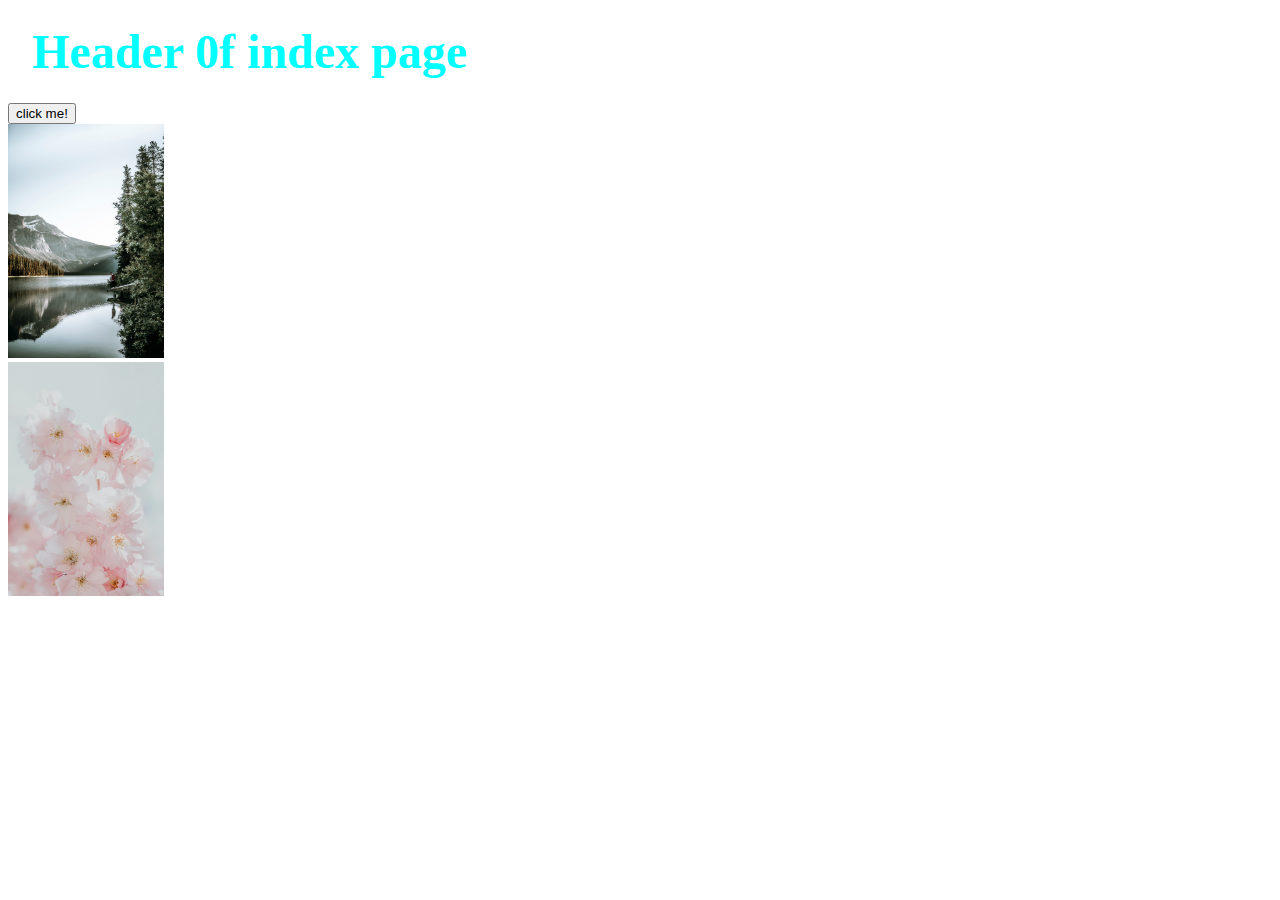
<file: Main/block-BNaaad/index.html>
<!DOCTYPE html>
<html lang="en">
<head>
    <meta charset="UTF-8">
    <meta http-equiv="X-UA-Compatible" content="IE=edge">
    <meta name="viewport" content="width=device-width, initial-scale=1.0">
    <link rel="stylesheet" href="./assets/stylesheets/index.css">
    <title>index-page</title>
</head>
<body>
    <header>Header 0f index page</header>
    <button>click me!</button>
    <div>
        <img src="./assets/images/pic-01.jpg" alt="">
        <img src="./assets/images/pic-03.jpg" alt="">
    </div>
    <script src="./assets/js/index.js" ></script>
</body>
</html>
</file>
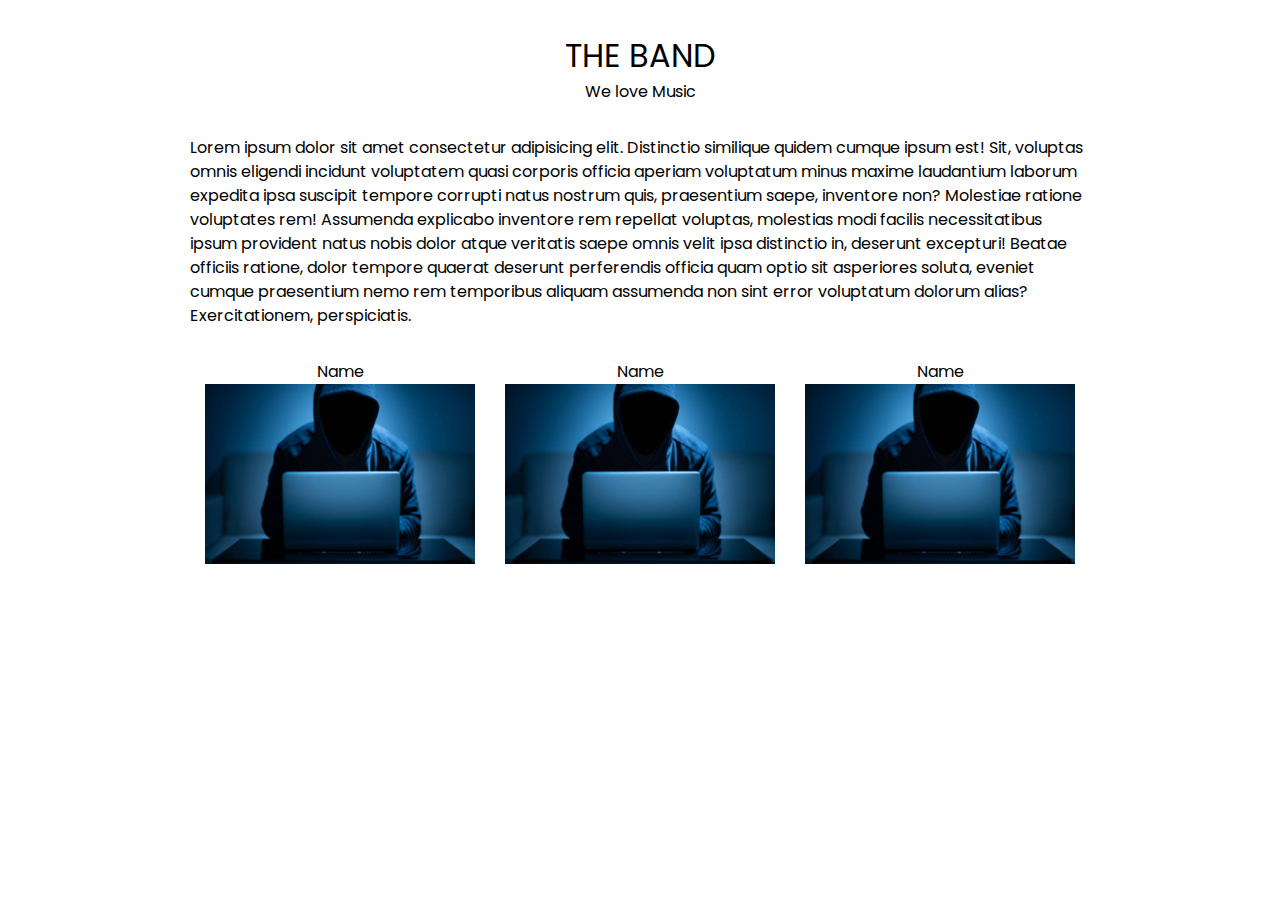
<file: Main/block-bnaaep/index.html>
<!DOCTYPE html>
<html lang="en">
  <head>
    <meta charset="UTF-8" />
    <meta http-equiv="X-UA-Compatible" content="IE=edge" />
    <meta name="viewport" content="width=device-width, initial-scale=1.0" />
    <link rel="stylesheet" href="./assets/stylesheet/style.css" />
    <link rel="preconnect" href="https://fonts.googleapis.com" />
    <link rel="preconnect" href="https://fonts.gstatic.com" crossorigin />
    <link
      href="https://fonts.googleapis.com/css2?family=Poppins:wght@200;300;400;500&display=swap"
      rel="stylesheet"
    />
    <title>The Band</title>
  </head>
  <body>
    <header class="header">
      <h1>THE BAND</h1>
      <p>We love Music</p>
    </header>
    <main>
      <setion class="container">
        <article>
          <p>
            Lorem ipsum dolor sit amet consectetur adipisicing elit. Distinctio
            similique quidem cumque ipsum est! Sit, voluptas omnis eligendi
            incidunt voluptatem quasi corporis officia aperiam voluptatum minus
            maxime laudantium laborum expedita ipsa suscipit tempore corrupti
            natus nostrum quis, praesentium saepe, inventore non? Molestiae
            ratione voluptates rem! Assumenda explicabo inventore rem repellat
            voluptas, molestias modi facilis necessitatibus ipsum provident
            natus nobis dolor atque veritatis saepe omnis velit ipsa distinctio
            in, deserunt excepturi! Beatae officiis ratione, dolor tempore
            quaerat deserunt perferendis officia quam optio sit asperiores
            soluta, eveniet cumque praesentium nemo rem temporibus aliquam
            assumenda non sint error voluptatum dolorum alias? Exercitationem,
            perspiciatis.
          </p>
          <div class="img-container">
            <div>
              <span>Name</span>
              <img src="./assets/hacker.jpg" alt="Guitar" />
            </div>
            <div>
              <span>Name</span>
              <img src="./assets/hacker.jpg" alt="" />
            </div>
            <div>
              <span>Name</span>
              <img src="./assets/hacker.jpg" alt="" />
            </div>
          </div>
        </article>
      </setion>
    </main>
  </body>
</html>
</file>
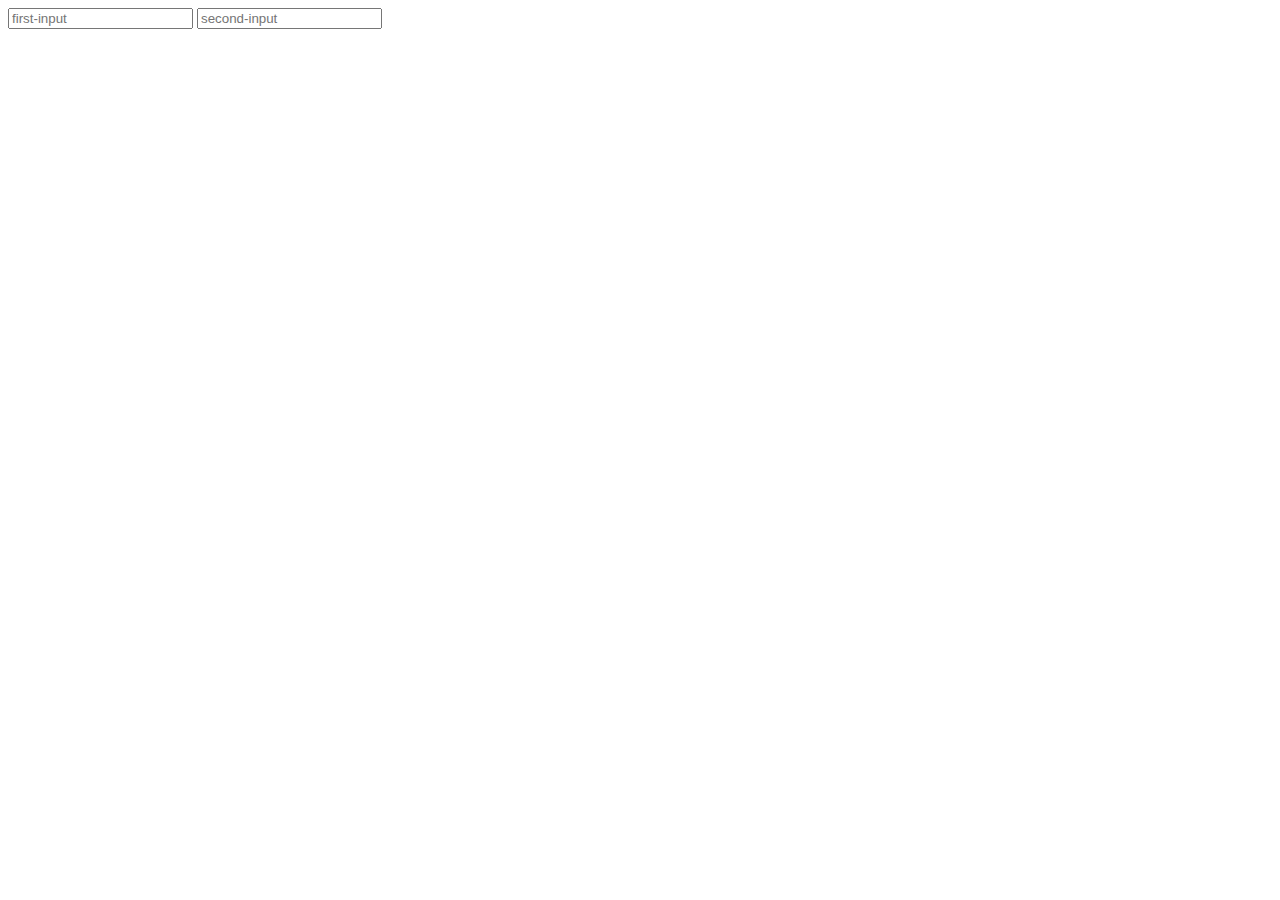
<file: Main/block-BNaaad/input.html>
<!DOCTYPE html>
<html lang="en">
<head>
    <meta charset="UTF-8">
    <meta http-equiv="X-UA-Compatible" content="IE=edge">
    <meta name="viewport" content="width=device-width, initial-scale=1.0">
    <title>Document</title>
</head>
<body>
    <input type="email" name="first" id="first"  placeholder="first-input">
    <input type="password" name="second" id="second"  placeholder="second-input">
</body>
</html>
</file>
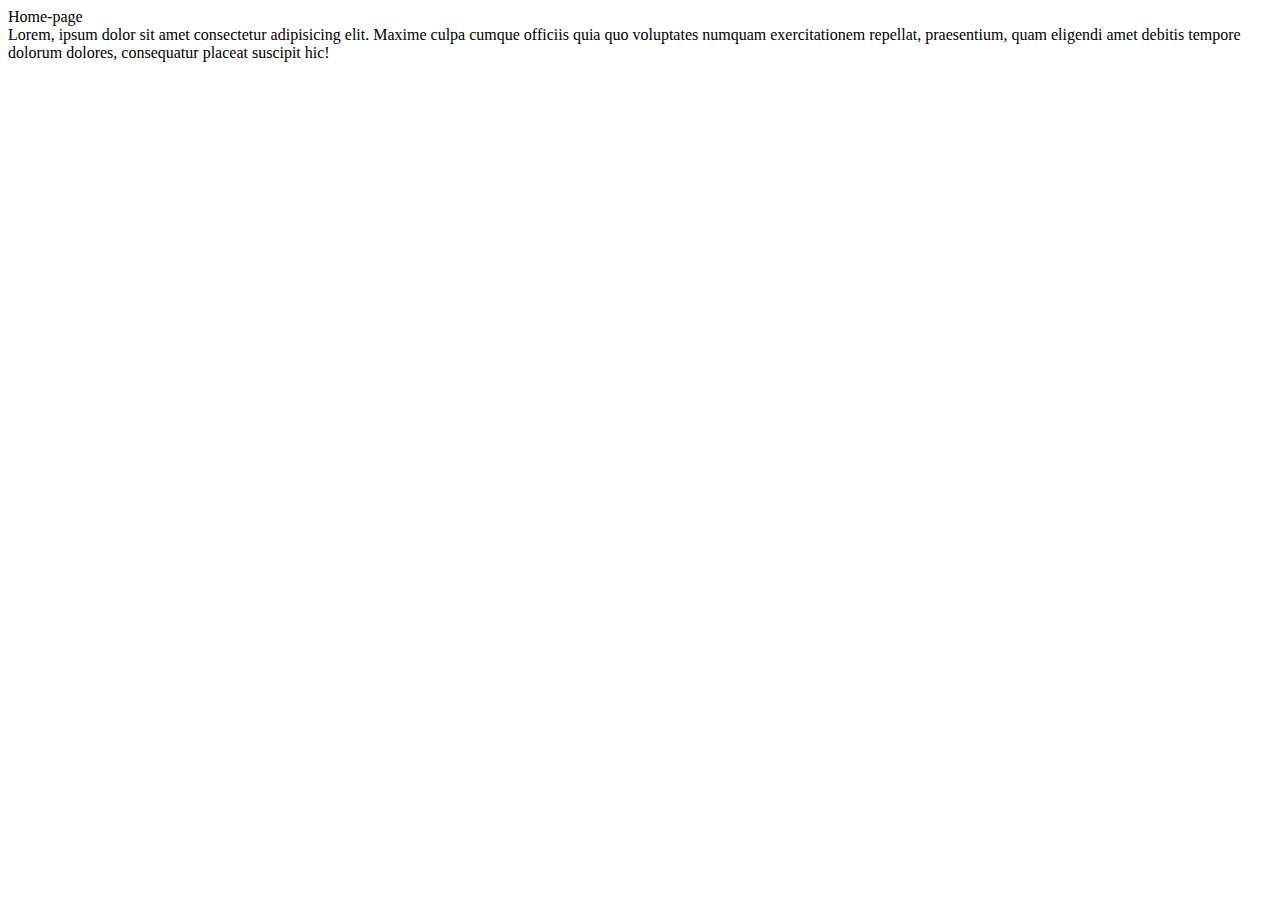
<file: Main/block-BNaaad/node.html>
<!DOCTYPE html>
<html lang="en">
<head>
    <meta charset="UTF-8">
    <meta http-equiv="X-UA-Compatible" content="IE=edge">
    <meta name="viewport" content="width=device-width, initial-scale=1.0">
    <title>Document</title>
</head>
<body>
    <header>Home-page</header>
    <main>
        Lorem, ipsum dolor sit amet consectetur adipisicing elit. Maxime culpa cumque officiis quia quo voluptates numquam exercitationem repellat, praesentium, quam eligendi amet debitis tempore dolorum dolores, consequatur placeat suscipit hic!
    </main>
</body>
</html>
</file>
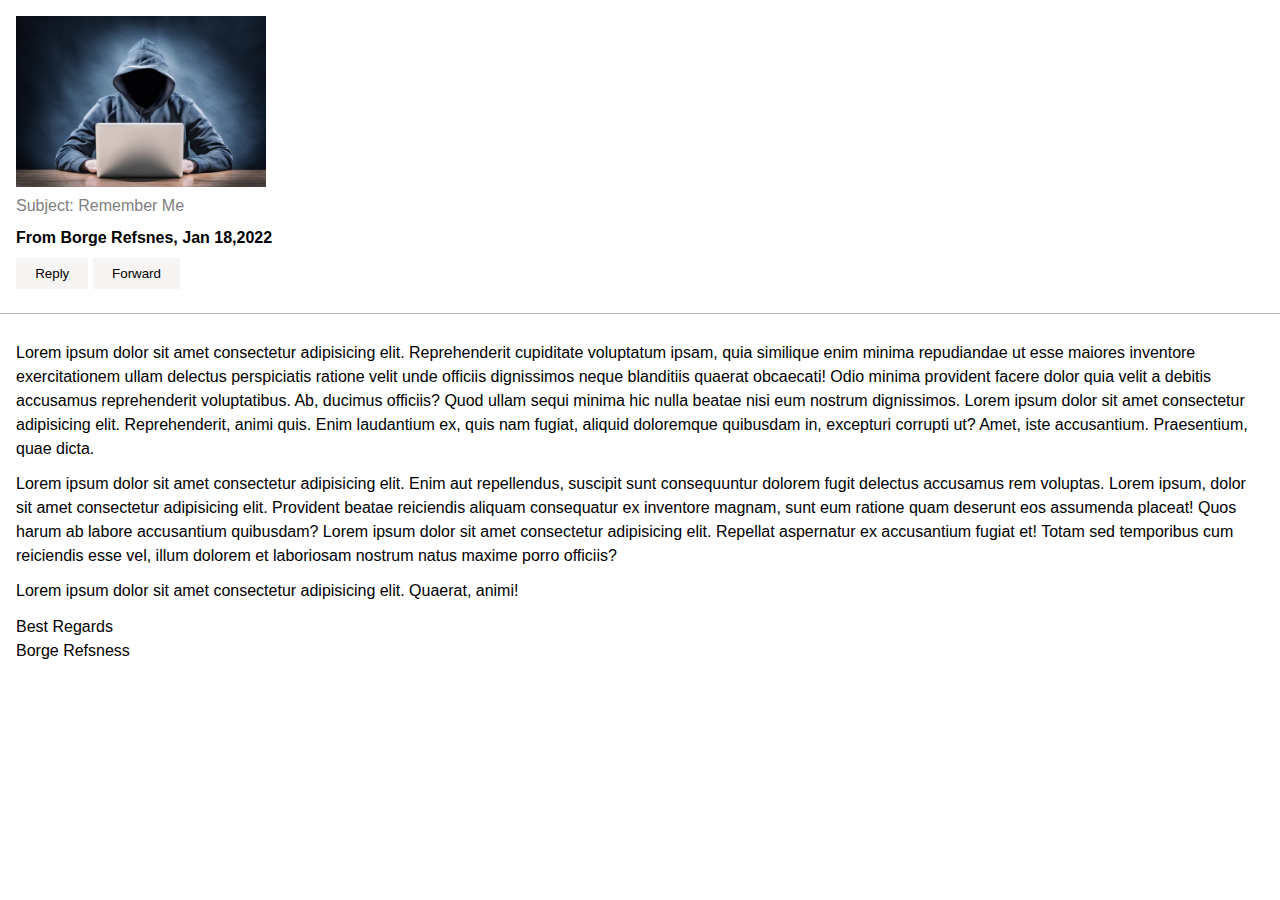
<file: Main/block-bnaaep/about.html>
<!DOCTYPE html>
<html lang="en">
  <head>
    <meta charset="UTF-8" />
    <meta http-equiv="X-UA-Compatible" content="IE=edge" />
    <meta name="viewport" content="width=device-width, initial-scale=1.0" />
    <link rel="stylesheet" href="./assets/stylesheet/style.css" />
    <link
      rel="stylesheet"
      href="https://use.fontawesome.com/releases/v5.15.4/css/all.css"
      integrity="sha384-DyZ88mC6Up2uqS4h/KRgHuoeGwBcD4Ng9SiP4dIRy0EXTlnuz47vAwmeGwVChigm"
      crossorigin="anonymous"
    />
    <title>About</title>
  </head>
  <body>
    <header class="profile">
      <img src="./assets/hey2.jpg" alt="img" />
      <p>Subject: Remember Me</p>
      <span><i class="far fa-clock"></i> From Borge Refsnes, Jan 18,2022</span>
      <div class="btn">
        <button>Reply <i class="fas fa-reply"></i></button>
        <button>Forward <i class="fas fa-arrow-right"></i></button>
      </div>
    </header>
    <main>
      <article class="info">
        <p>
          Lorem ipsum dolor sit amet consectetur adipisicing elit. Reprehenderit
          cupiditate voluptatum ipsam, quia similique enim minima repudiandae ut
          esse maiores inventore exercitationem ullam delectus perspiciatis
          ratione velit unde officiis dignissimos neque blanditiis quaerat
          obcaecati! Odio minima provident facere dolor quia velit a debitis
          accusamus reprehenderit voluptatibus. Ab, ducimus officiis? Quod ullam
          sequi minima hic nulla beatae nisi eum nostrum dignissimos. Lorem
          ipsum dolor sit amet consectetur adipisicing elit. Reprehenderit,
          animi quis. Enim laudantium ex, quis nam fugiat, aliquid doloremque
          quibusdam in, excepturi corrupti ut? Amet, iste accusantium.
          Praesentium, quae dicta.
        </p>
        <p>
          Lorem ipsum dolor sit amet consectetur adipisicing elit. Enim aut
          repellendus, suscipit sunt consequuntur dolorem fugit delectus
          accusamus rem voluptas. Lorem ipsum, dolor sit amet consectetur
          adipisicing elit. Provident beatae reiciendis aliquam consequatur ex
          inventore magnam, sunt eum ratione quam deserunt eos assumenda
          placeat! Quos harum ab labore accusantium quibusdam? Lorem ipsum dolor
          sit amet consectetur adipisicing elit. Repellat aspernatur ex
          accusantium fugiat et! Totam sed temporibus cum reiciendis esse vel,
          illum dolorem et laboriosam nostrum natus maxime porro officiis?
        </p>
        <p>
          Lorem ipsum dolor sit amet consectetur adipisicing elit. Quaerat,
          animi!
        </p>
        <p>Best Regards <br />Borge Refsness</p>
      </article>
    </main>
  </body>
</html>
</file>
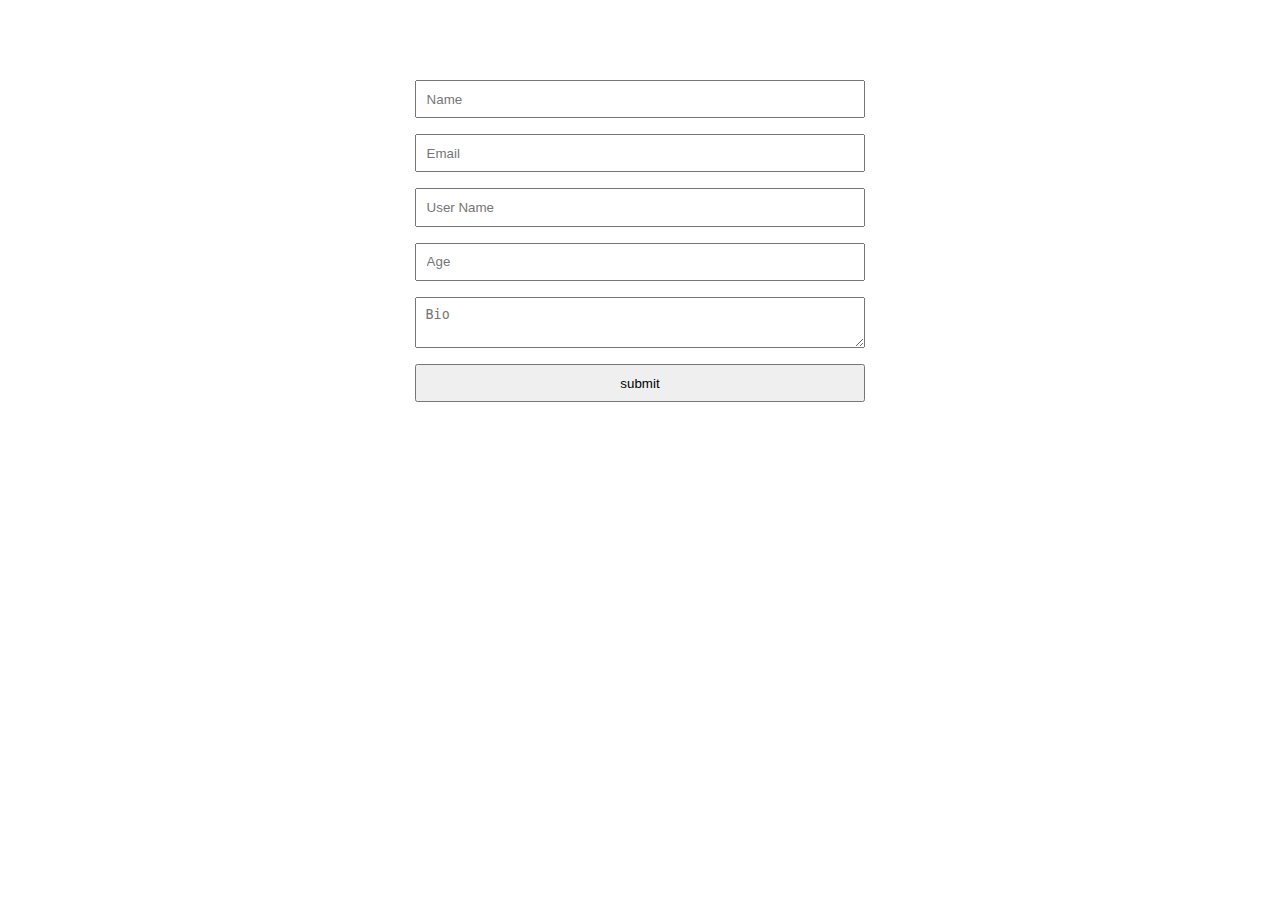
<file: Main/block-bnaaep/form.html>
<!DOCTYPE html>
<html lang="en">
  <head>
    <meta charset="UTF-8" />
    <meta http-equiv="X-UA-Compatible" content="IE=edge" />
    <meta name="viewport" content="width=device-width, initial-scale=1.0" />
    <link rel="stylesheet" href="./assets/stylesheet/style.css" />
    <title>contact</title>
  </head>
  <body>
    <form action="/form" method="POST">
      <input type="text" name="name" placeholder="Name" />
      <input type="email" name="email" placeholder="Email" />
      <input type="text" name="username" placeholder="User Name" />
      <input type="number" name="age" placeholder="Age" />
      <textarea name="bio" placeholder="Bio"></textarea>
      <input type="submit" value="submit" />
    </form>
  </body>
</html>
</file>
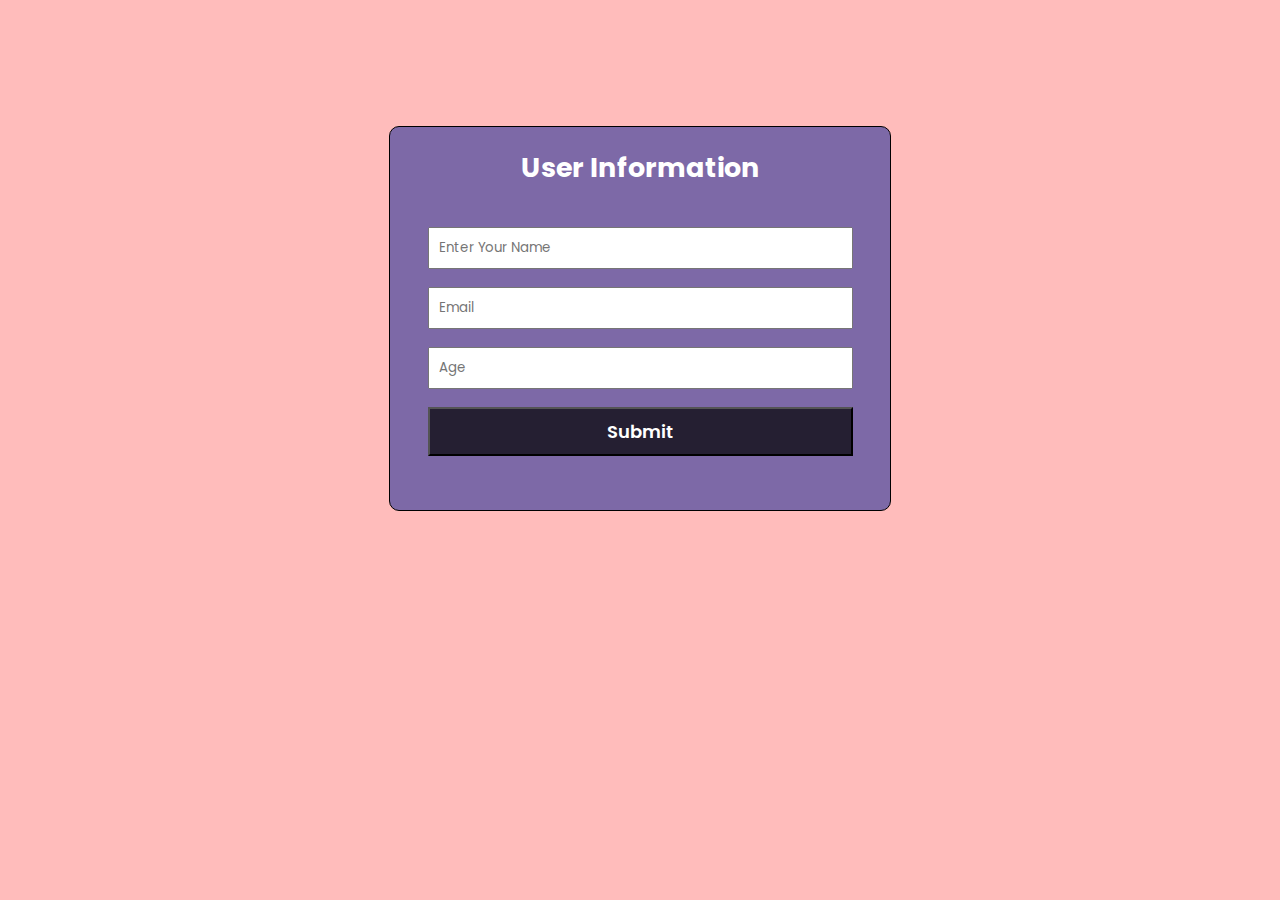
<file: Main/block-BNaaad/projects/form-work/form.html>
<!DOCTYPE html>
<html lang="en">
  <head>
    <meta charset="UTF-8" />
    <meta http-equiv="X-UA-Compatible" content="IE=edge" />
    <meta name="viewport" content="width=device-width, initial-scale=1.0" />
    <link rel="preconnect" href="https://fonts.googleapis.com" />
    <link rel="preconnect" href="https://fonts.gstatic.com" crossorigin />
    <link
      href="https://fonts.googleapis.com/css2?family=Poppins:wght@200;300;400;500;600&display=swap"
      rel="stylesheet"
    />
    <link rel="stylesheet" href="./stylesheet/style.css" />
    <title>User Info Form</title>
  </head>
  <body>
    <section class="form-container">
      <h3>User Information</h3>
      <form action="/form" method="POST">
        <input type="text" name="name" placeholder="Enter Your Name" />
        <input type="email" placeholder="Email" name="email" />
        <input type="text" name="age" placeholder="Age" />
        <input type="submit" value="Submit" class="submit" />
      </form>
    </section>
  </body>
</html>
</file>
<file: Main/block-BNaaad/assets/stylesheets/index.css>
header {
    color: aqua;
    font-size: 48px;
    margin: 24px;
    font-weight: 550;
}
div {
    height: 156px;
    width: 156px;
}
img {
    object-fit: cover;
    width: 100%;
}
</file>
<file: Main/block-bnaaep/assets/stylesheet/style.css>
/* http://meyerweb.com/eric/tools/css/reset/ 
   v2.0 | 20110126
   License: none (public domain)
*/
html,
body,
div,
span,
applet,
object,
iframe,
h1,
h2,
h3,
h4,
h5,
h6,
p,
blockquote,
pre,
a,
abbr,
acronym,
address,
big,
cite,
code,
del,
dfn,
em,
img,
ins,
kbd,
q,
s,
samp,
small,
strike,
strong,
sub,
sup,
tt,
var,
b,
u,
i,
center,
dl,
dt,
dd,
ol,
ul,
li,
fieldset,
form,
label,
legend,
table,
caption,
tbody,
tfoot,
thead,
tr,
th,
td,
article,
aside,
canvas,
details,
embed,
figure,
figcaption,
footer,
header,
hgroup,
menu,
nav,
output,
ruby,
section,
summary,
time,
mark,
audio,
video {
  margin: 0;
  padding: 0;
  border: 0;
  font-size: 100%;
  font: inherit;
  vertical-align: baseline;
}

/* HTML5 display-role reset for older browsers */
article,
aside,
details,
figcaption,
figure,
footer,
header,
hgroup,
menu,
nav,
section {
  display: block;
}

body {
  line-height: 1;
}

ol,
ul {
  list-style: none;
}

blockquote,
q {
  quotes: none;
}

blockquote:before,
blockquote:after,
q:before,
q:after {
  content: "";
  content: none;
}

table {
  border-collapse: collapse;
  border-spacing: 0;
}

/* GENERAL STYLE */

body {
  line-height: 1.5;
  font-family: "Poppins", sans-serif;
}

.container {
  max-width: 900px;
  width: 100%;
  margin: 0 auto;
  padding: 0 2rem;
}
.header {
  text-align: center;
}
.header p {
  margin-bottom: 2rem;
}
main {
  display: flex;
  justify-content: center;
}
section {
  width: 70%;
}
h1 {
  text-align: center;
  font-size: 2rem;
  margin-top: 2rem;
}

.img-container {
  display: flex;
  margin-top: 2rem;
}
.img-container img {
  width: 270px;
}
.img-container div {
  text-align: center;
}

/* ABOUT */
.profile {
  padding: 1rem;
  border-bottom: 1px solid rgb(184, 181, 181);
}
.profile img {
  width: 250px;
}
.profile p {
  color: grey;
  margin-bottom: 0.5rem;
}
.profile span {
  font-weight: 600;
  margin-top: 1rem;
}
.info {
  padding: 1rem;
}
.info p {
  margin-top: 0.7rem;
}
.btn {
  margin: 0.5rem 0;
}
button {
  border: none;
  background-color: rgb(247, 244, 244);
  padding: 0.5rem 1.2rem;
}

/* FORM */
form {
  max-width: 450px;
  width: 100%;
  margin: 5rem auto;
  display: flex;
  flex-direction: column;
}
input {
  padding: 0.6rem;
  margin-bottom: 1rem;
}
textarea {
  padding: 0.6rem;
  margin-bottom: 1rem;
}
</file>
<file: Main/block-BNaaad/projects/form-work/stylesheet/style.css>
/* http://meyerweb.com/eric/tools/css/reset/ 
   v2.0 | 20110126
   License: none (public domain)
*/

html,
body,
div,
span,
applet,
object,
iframe,
h1,
h2,
h3,
h4,
h5,
h6,
p,
blockquote,
pre,
a,
abbr,
acronym,
address,
big,
cite,
code,
del,
dfn,
em,
img,
ins,
kbd,
q,
s,
samp,
small,
strike,
strong,
sub,
sup,
tt,
var,
b,
u,
i,
center,
dl,
dt,
dd,
ol,
ul,
li,
fieldset,
form,
label,
legend,
table,
caption,
tbody,
tfoot,
thead,
tr,
th,
td,
article,
aside,
canvas,
details,
embed,
figure,
figcaption,
footer,
header,
hgroup,
menu,
nav,
output,
ruby,
section,
summary,
time,
mark,
audio,
video {
  margin: 0;
  padding: 0;
  border: 0;
  font-size: 100%;
  font: inherit;
  vertical-align: baseline;
}
/* HTML5 display-role reset for older browsers */
article,
aside,
details,
figcaption,
figure,
footer,
header,
hgroup,
menu,
nav,
section {
  display: block;
}
body {
  line-height: 1;
}
ol,
ul {
  list-style: none;
}
blockquote,
q {
  quotes: none;
}
blockquote:before,
blockquote:after,
q:before,
q:after {
  content: "";
  content: none;
}
table {
  border-collapse: collapse;
  border-spacing: 0;
}

/* CUSTOM STYLES */

html {
  font-size: 18px;
}
body {
  font-family: "Poppins", sans-serif;
  line-height: 1.7;
  background-color: rgba(255, 121, 120,0.5);
}
.form-container {
  max-width: 500px;
  margin: 7rem auto;
  border: 1px solid black;
  border-radius: 10px;
  background-color: rgba(93, 84, 163,0.8);
}
h3 {
  font-size: 1.5rem;
  font-weight: 700;
  text-align: center;
  margin-top: 1rem;
  color: white;
}
.submit {
  color: white;
  font-size: 18px;
  font-weight: 550;
  background-color: rgba(0,0,0,0.7);
}
form {
  width: 85%;
  display: flex;
  flex-direction: column;
  margin: 2rem auto;
}
form input {
  font-family: "Poppins", sans-serif;
  padding: 0.5rem;
  margin-bottom: 1rem;
}
</file>
